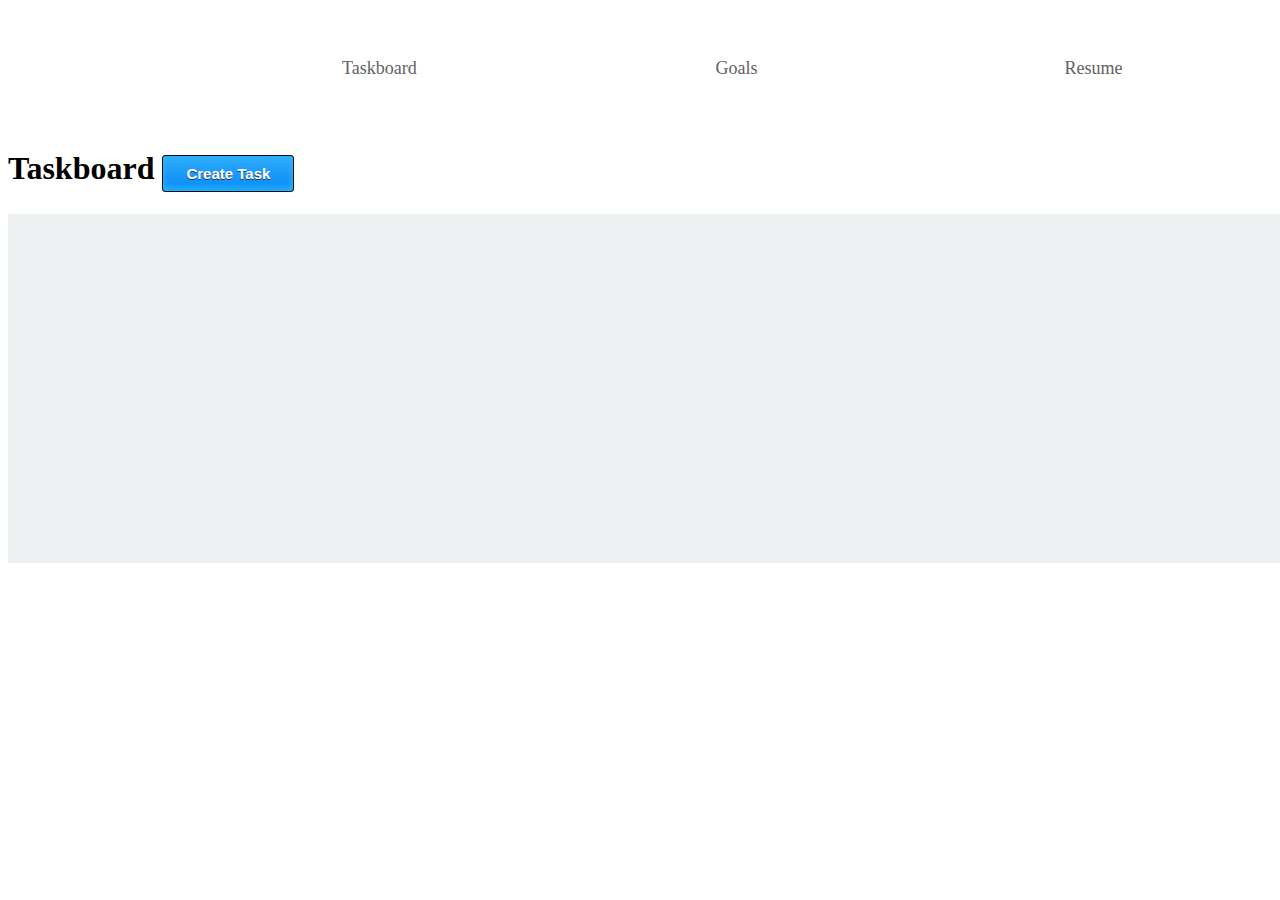
<file: taskboard.html>
<!DOCTYPE html>
<html lang="en">
<head>
  <link href="css/index.css" rel="stylesheet" type="text/css">
  <link href="css/task.css" rel="stylesheet" type="text/css">
  <script src="js/index.js" type="text/javascript"></script>
  <script src="https://ajax.googleapis.com/ajax/libs/jquery/1.11.1/jquery.min.js" type="text/javascript"></script>
  <script src="https://www.parsecdn.com/js/parse-1.3.5.min.js"></script>
  <title>onTrack Taskboard</title>
</head>
<body>
  <nav>
    <!--
    Put image and link image to main page
    <ul>
      <li>
        <h1 id="left"><a href="#">onTrack</a></h1>
      </li>
    </ul>
    -->
    <ul>
      <li><a href="#">Resume</a></li>
      <li><a href="#">Goals</a></li>
      <li><a href="taskboard.html">Taskboard</a></li>
    </ul>
  </nav>

  <h1>
    Taskboard
    <a id="addTask" onclick="showTaskPopup()">Create Task</a>
  </h1>

  <div id="taskContainer">
    <div id="tasks"></div>
  </div>

  <div id="mask" class="hide"></div>

  <div id="popup" class="hide">
    <h2>Create Task</h2>
    <input type="text" id="taskName" placeholder="Task Name"/>
    <input type="text" id="task" placeholder="Task"/>
    <div class="flexable">
        <input type="button" value="Cancel" class="button" onclick="hideTaskPopup()"/>
        <input type="button" value="Save Task" class="button" onclick="addTask()"/>
    </div>
  </div>
</body>
</html>
</file>
<file: css/index.css>
nav {
  width: 100%;
  border-right: none;
}

ul {
  list-style-type: none;
  margin: 0;
  padding: 0;
  overflow: hidden;
}

li {
  list-style: none;
  float: right;
  text-align: center;
  width: 50%;
  width: calc(80% / 3);
  padding: 0 10px;
}

li:first-child {
  border-left: none;
}

a {
  display: block;
  text-decoration: none;
  font-size: 18px;
  color: #616161;
  padding: 50px 0;
}

a:hover {
  cursor: pointer;
}

/*
nav {
  background-color:#eeeeee;
  display: block;
  font-size: 25px;
  height: auto;
}
*/

.left {
  float: left !important;
}
</file>
<file: css/task.css>
h2 {
	color:#777;
	margin-top:0px;
}
.hide {
	display:none;
}
.button {
	display:block;
	margin:10px auto;
	width:100px;
	padding:10px 10px;
}
.flexable {
	display: -webkit-box;
	display: -moz-box;
	display: -ms-flexbox;
	display: -webkit-flex;
	display: flex;
	-webkit-flex-flow: nowrap;
}

#addTask {
	-moz-box-shadow:inset 0px -3px 7px 0px #29bbff;
	-webkit-box-shadow:inset 0px -3px 7px 0px #29bbff;
	box-shadow:inset 0px -3px 7px 0px #29bbff;
	background:-webkit-gradient(linear, left top, left bottom, color-stop(0.05, #2dabf9), color-stop(1, #0688fa));
	background:-moz-linear-gradient(top, #2dabf9 5%, #0688fa 100%);
	background:-webkit-linear-gradient(top, #2dabf9 5%, #0688fa 100%);
	background:-o-linear-gradient(top, #2dabf9 5%, #0688fa 100%);
	background:-ms-linear-gradient(top, #2dabf9 5%, #0688fa 100%);
	background:linear-gradient(to bottom, #2dabf9 5%, #0688fa 100%);
	filter:progid:DXImageTransform.Microsoft.gradient(startColorstr='#2dabf9', endColorstr='#0688fa',GradientType=0);
	background-color:#2dabf9;
	-moz-border-radius:3px;
	-webkit-border-radius:3px;
	border-radius:3px;
	border:1px solid #0b0e07;
	display:inline-block;
	cursor:pointer;
	color:#ffffff;
	font-family:arial;
	font-size:15px;
	padding:9px 23px;
	text-decoration:none;
	text-shadow:0px 1px 0px #263666;
}

#addTask:hover {
	background:-webkit-gradient(linear, left top, left bottom, color-stop(0.05, #0688fa), color-stop(1, #2dabf9));
	background:-moz-linear-gradient(top, #0688fa 5%, #2dabf9 100%);
	background:-webkit-linear-gradient(top, #0688fa 5%, #2dabf9 100%);
	background:-o-linear-gradient(top, #0688fa 5%, #2dabf9 100%);
	background:-ms-linear-gradient(top, #0688fa 5%, #2dabf9 100%);
	background:linear-gradient(to bottom, #0688fa 5%, #2dabf9 100%);
	filter:progid:DXImageTransform.Microsoft.gradient(startColorstr='#0688fa', endColorstr='#2dabf9',GradientType=0);
	background-color:#0688fa;
}

#addTask:active {
	showTaskPopup();
}
/********** The container that holds the alarm section *********/
#taskContainer {
	width:80%;
	margin:0px auto;
	background:#ecf0f1;
	color:#777;
	padding:13%;
}
#taskHeader {
	position:relative;
	border-bottom:1px solid #ccc;
}
#taskHeader h2 {
	justify-content:flex-end;
}
#taskHeader input {
	position:absolute;
	right:0px;
	margin:5px;
}
#tasks {
	margin-top:20px;
}
/********** The black transparent mask when adding an alarm clock *********/
#mask {
	position:absolute;
	width:100%;
	height:100%;
	background-color:rgba(0,0,0,0.7);
	top:0;
	left:0;
}
/********** The white popup container when adding an alarm clock *********/
#popup {
	position:absolute;
	top:45%;
	left:0;
	right:0;
	margin-left:auto;
	margin-right:auto;
	width:250px;
	z-index:1;
	background-color:white;
	border:1px solid #ccc;
	border-radius:5px;
	padding:20px;
}
#popup h2 {
	width:100%;
	text-align:left;
	border-bottom:1px solid #ccc;
}
#popup .button {
	margin:10px auto 10px auto;
}
#popup #taskName {
	width:90%;
	font-size:14px;
	margin:10px auto 25px auto;
}
</file>
